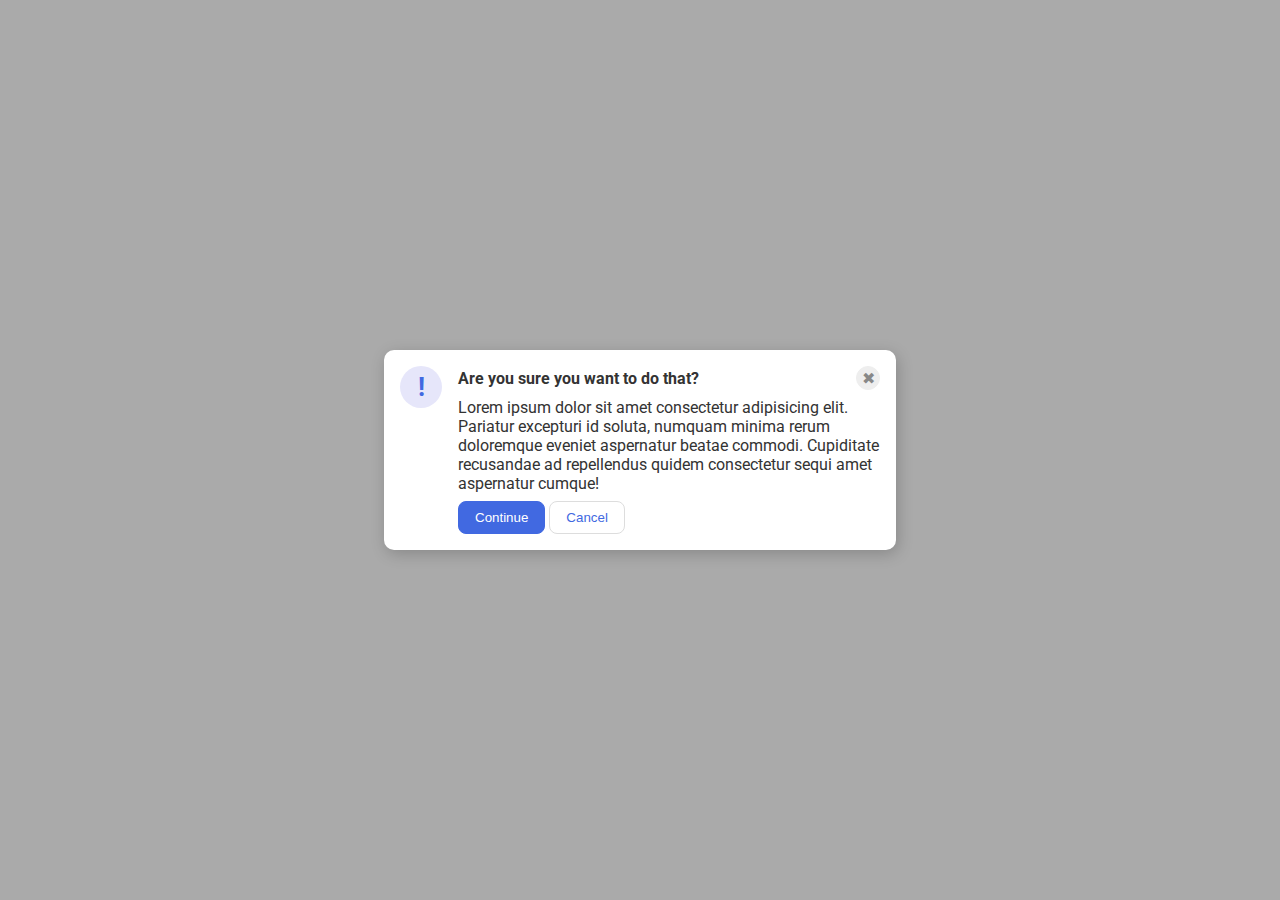
<file: foundations/flex/05-flex-modal/index.html>
<!DOCTYPE html>
<html lang="en">
  <head>
    <meta charset="UTF-8">
    <meta http-equiv="X-UA-Compatible" content="IE=edge">
    <meta name="viewport" content="width=device-width, initial-scale=1.0">
    <link rel="stylesheet" href="style.css">
    <title>Modal</title>
  </head>
  <body>
    <div class="modal">
      <div class="icon">!</div>
      <div class="message">
        <div class="top-bar">
          <div class="header">Are you sure you want to do that?</div>
          <button class="close-button">✖</button>
        </div>
        <div class="text">Lorem ipsum dolor sit amet consectetur adipisicing elit. Pariatur excepturi id soluta, numquam minima rerum doloremque eveniet aspernatur beatae commodi. Cupiditate recusandae ad repellendus quidem consectetur sequi amet aspernatur cumque!</div>
        <div class="buttons">
          <button class="continue">Continue</button>
          <button class="cancel">Cancel</button>
        </div>
      </div>
      </div>
  </body>
</html>
</file>
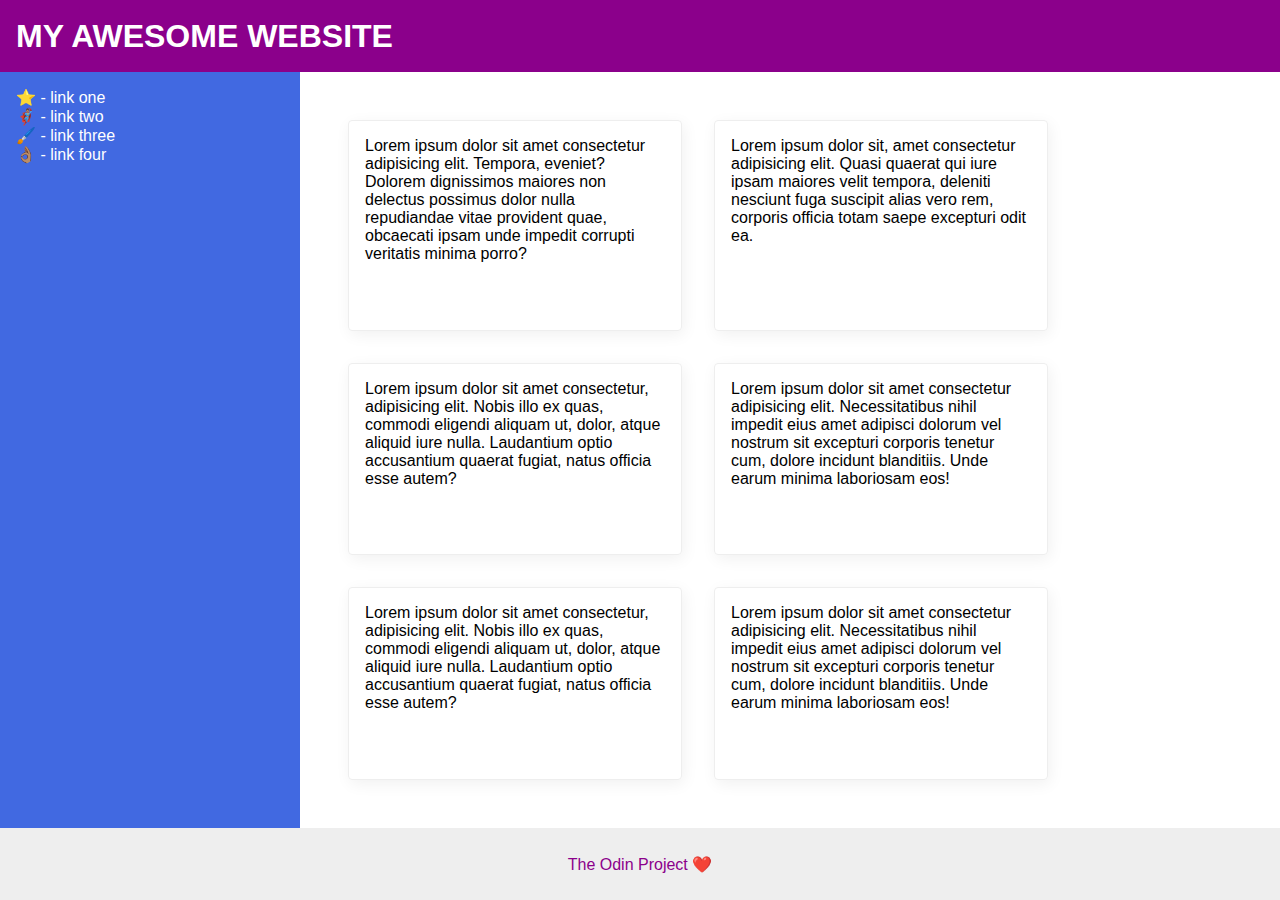
<file: foundations/flex/07-flex-layout-2/index.html>
<!DOCTYPE html>
<html lang="en">
  <head>
    <meta charset="UTF-8">
    <meta http-equiv="X-UA-Compatible" content="IE=edge">
    <meta name="viewport" content="width=device-width, initial-scale=1.0">
    <title>The Holy Grail</title>
    <link rel="stylesheet" href="style.css">
  </head>
  <body>
    <div class="header">
      MY AWESOME WEBSITE
    </div>
    
    <div class="body">

      <div class="sidebar">
        <ul>
          <li><a href="#">⭐ - link one</a></li>
          <li><a href="#">🦸🏽‍♂️ - link two</a></li>
          <li><a href="#">🖌️ - link three</a></li>
          <li><a href="#">👌🏽 - link four</a></li>
        </ul>
      </div>

      <div class="container">
        <div class="card">Lorem ipsum dolor sit amet consectetur adipisicing elit. Tempora, eveniet? Dolorem dignissimos maiores non delectus possimus dolor nulla repudiandae vitae provident quae, obcaecati ipsam unde impedit corrupti veritatis minima porro?</div>
        <div class="card">Lorem ipsum dolor sit, amet consectetur adipisicing elit. Quasi quaerat qui iure ipsam maiores velit tempora, deleniti nesciunt fuga suscipit alias vero rem, corporis officia totam saepe excepturi odit ea.</div>
        <div class="card">Lorem ipsum dolor sit amet consectetur, adipisicing elit. Nobis illo ex quas, commodi eligendi aliquam ut, dolor, atque aliquid iure nulla. Laudantium optio accusantium quaerat fugiat, natus officia esse autem?</div>
        <div class="card">Lorem ipsum dolor sit amet consectetur adipisicing elit. Necessitatibus nihil impedit eius amet adipisci dolorum vel nostrum sit excepturi corporis tenetur cum, dolore incidunt blanditiis. Unde earum minima laboriosam eos!</div>
        <div class="card">Lorem ipsum dolor sit amet consectetur, adipisicing elit. Nobis illo ex quas, commodi eligendi aliquam ut, dolor, atque aliquid iure nulla. Laudantium optio accusantium quaerat fugiat, natus officia esse autem?</div>
        <div class="card">Lorem ipsum dolor sit amet consectetur adipisicing elit. Necessitatibus nihil impedit eius amet adipisci dolorum vel nostrum sit excepturi corporis tenetur cum, dolore incidunt blanditiis. Unde earum minima laboriosam eos!</div>
      </div>

    </div>

    <div class="footer">
      The Odin Project ❤️
    </div>
  </body>
</html>
</file>
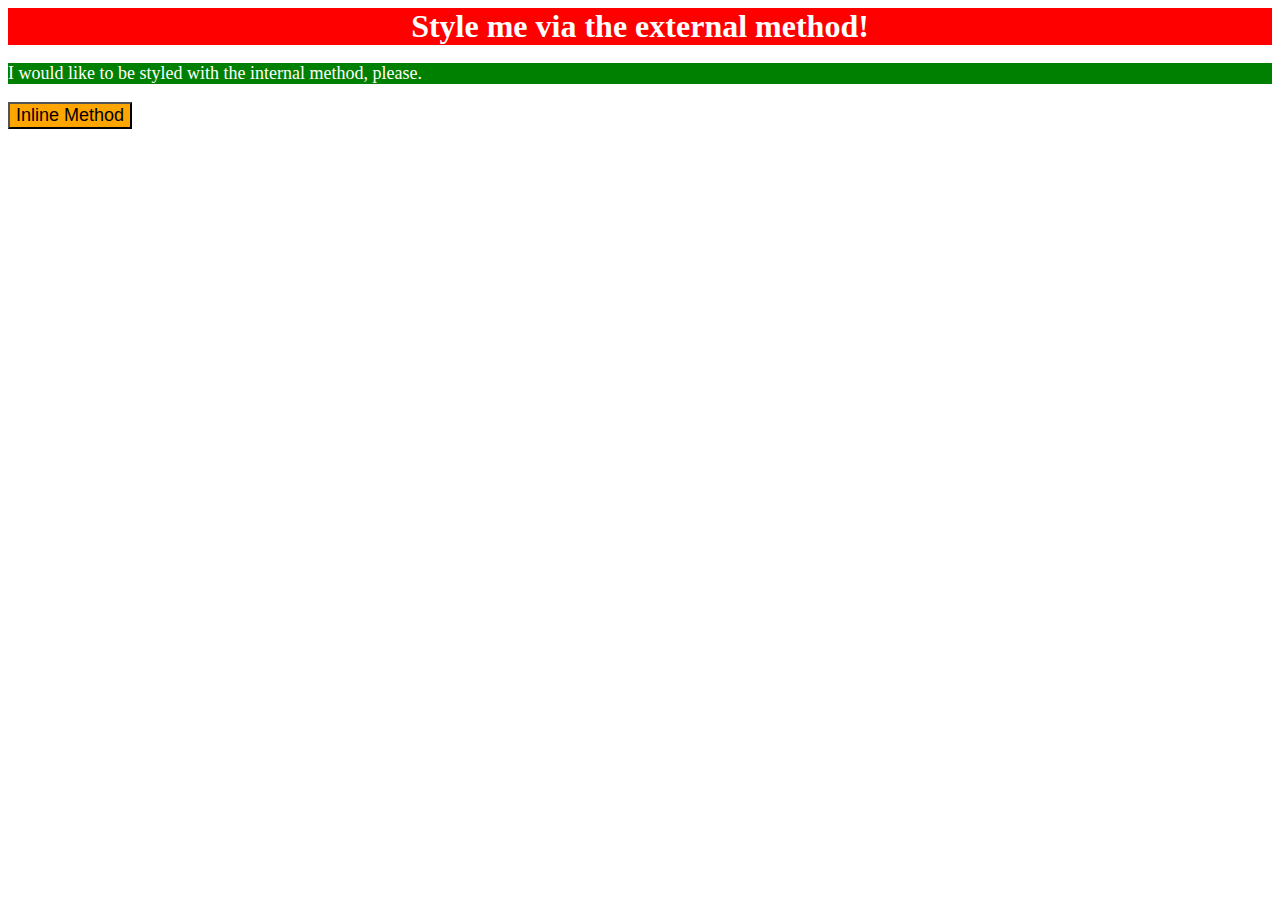
<file: foundations/intro-to-css/01-css-methods/index.html>
<!DOCTYPE html>
<html lang="en">
  <head>
    <meta charset="UTF-8">
    <meta http-equiv="X-UA-Compatible" content="IE=edge">
    <meta name="viewport" content="width=device-width, initial-scale=1.0">
    <title>Methods for Adding CSS</title>
    <link href="styles.css" rel="stylesheet">
  
    <style>
      p{
        color: white;
        background-color: green;
        font-size: 18px;
      }
    </style>

  </head>
  <body>
    <div>Style me via the external method!</div>
    <p>I would like to be styled with the internal method, please.</p>
    <button style="background-color: orange; font-size: 18px;">Inline Method</button>
  </body>
</html>
</file>
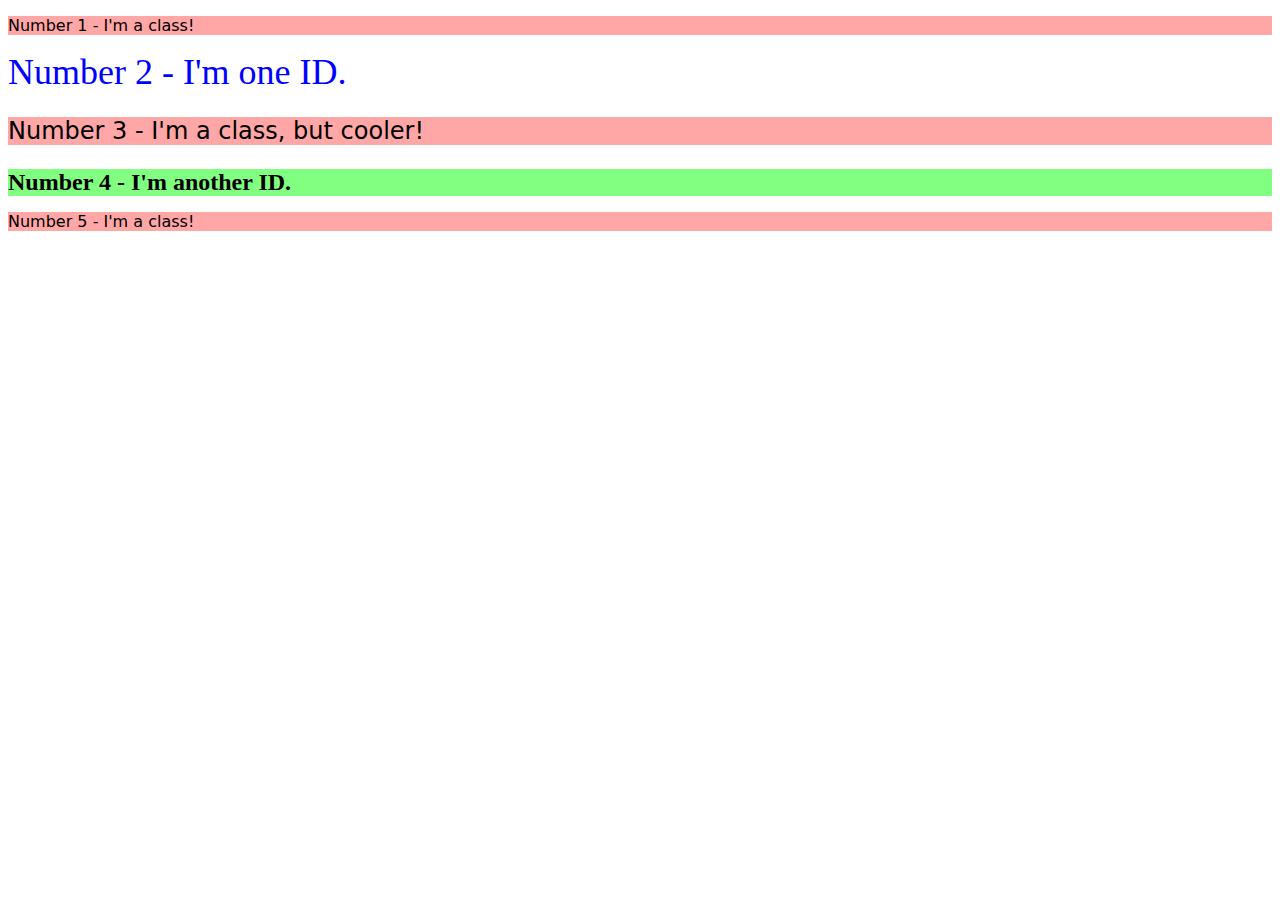
<file: foundations/intro-to-css/02-class-id-selectors/index.html>
<!DOCTYPE html>
<html lang="en">
  <head>
    <meta charset="UTF-8">
    <meta http-equiv="X-UA-Compatible" content="IE=edge">
    <meta name="viewport" content="width=device-width, initial-scale=1.0">
    <title>Class and ID Selectors</title>
    <link rel="stylesheet" href="style.css">
  </head>
  <body>
    <p class="odd">Number 1 - I'm a class!</p>
    <div id="two">Number 2 - I'm one ID.</div>
    <p class="odd adjust-font-size">Number 3 - I'm a class, but cooler!</p>
    <div id="four" class="adjust-font-size">Number 4 - I'm another ID.</div>
    <p class="odd">Number 5 - I'm a class!</p>
  </body>
</html>
</file>
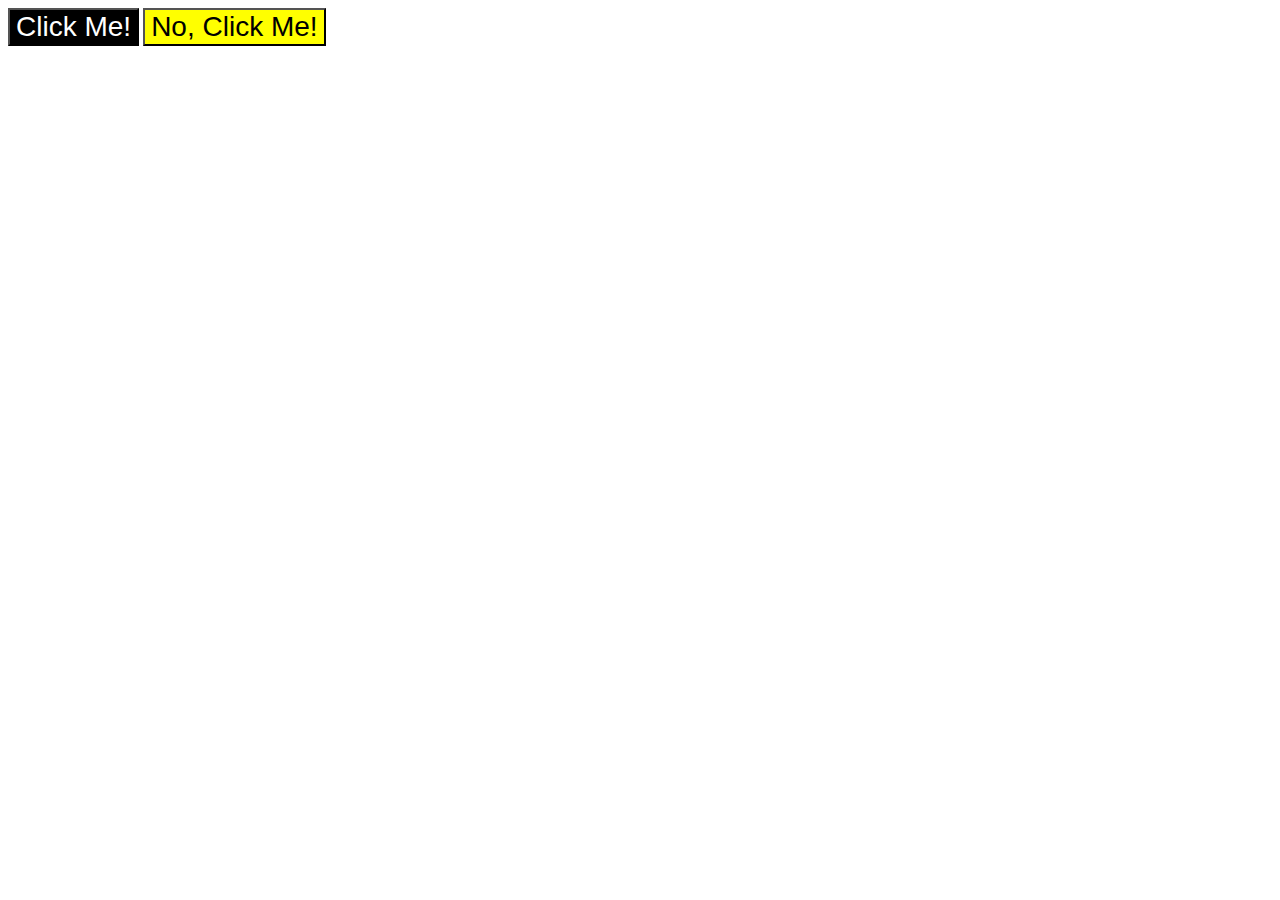
<file: foundations/intro-to-css/03-grouping-selectors/index.html>
<!DOCTYPE html>
<html lang="en">
  <head>
    <meta charset="UTF-8">
    <meta http-equiv="X-UA-Compatible" content="IE=edge">
    <meta name="viewport" content="width=device-width, initial-scale=1.0">
    <title>Grouping Selectors</title>
    <link rel="stylesheet" href="style.css">
  </head>
  <body>
    <button class="inverted">Click Me!</button>
    <button class="fancy">No, Click Me!</button>
  </body>
</html>
</file>
<file: foundations/flex/05-flex-modal/style.css>
@import url('https://fonts.googleapis.com/css2?family=Roboto:wght@400;700&display=swap');

html, body {
  height: 100%;
}

body {
  font-family: Roboto, sans-serif;
  margin: 0;
  background: #aaa;
  color: #333;
  /* I'll give you this one for free lol */
  display: flex;
  align-items: center;
  justify-content: center;
}

.modal {
  background: white;
  width: 480px;
  border-radius: 10px;
  box-shadow: 2px 4px 16px rgba(0,0,0,.2);
  display: flex;
  padding: 16px;
  gap: 16px;
}

.icon {
  color: royalblue;
  font-size: 26px;
  font-weight: 700;
  background: lavender;
  width: 42px;
  height: 42px;
  border-radius: 50%;
  display: flex;
  align-items: center;
  justify-content: center;
  flex-shrink: 0;
}

.close-button {
  background: #eee;
  border-radius: 50%;
  color: #888;
  font-weight: 400;
  font-size: 16px;
  height: 24px;
  width: 24px;
  display: flex;
  align-items: center;
  justify-content: center;
  border: 1px solid #eee;
  padding: 0;
}

button {
  cursor: pointer;
  padding: 8px 16px;
  border-radius: 8px;
}

button.continue {
  background: royalblue;
  border: 1px solid royalblue;
  color: white;
}

button.cancel {
  background: white;
  border: 1px solid #ddd;
  color: royalblue;
}

.top-bar{
  display: flex;
  align-items: center;
  justify-content: space-between;
  font-weight: bold;
}

.message{
  display: flex;
  flex-direction: column;
  gap: 8px;
}
</file>
<file: foundations/flex/07-flex-layout-2/style.css>
body {
  font-family: -apple-system, BlinkMacSystemFont, 'Segoe UI', Roboto, Oxygen, Ubuntu, Cantarell, 'Open Sans', 'Helvetica Neue', sans-serif;
  margin: 0;
  min-height: 100vh;
  display: flex;
  flex-direction: column;
}

.header {
  height: 72px;
  background: darkmagenta;
  color: white;
  font-size: 32px;
  align-content: center;
  font-weight: 900;
  padding-left: 16px;
}

.footer {
  height: 72px;
  background: #eee;
  color: darkmagenta;
  margin-top: auto;
  text-align: center;
  align-content: center;
}

.sidebar {
  width: 300px;
  background: royalblue;
  box-sizing: border-box;
  flex-shrink: 0;
}

.card {
  border: 1px solid #eee;
  box-shadow: 2px 4px 16px rgba(0,0,0,.06);
  border-radius: 4px;
  padding: 16px;
  width: 300px;
}

.container {
  padding: 48px;
  display: flex;
  flex-wrap: wrap;
  gap: 32px;
}

.body{
  display: flex;
  flex: 1;
}

ul {
  list-style: none;
  padding-left: 0;
  margin: 16px;
}

a {
  text-decoration: none;
  color: white;
}
</file>
<file: foundations/intro-to-css/01-css-methods/styles.css>
div{
    color: white;
    background-color: red;
    font-size: 32px;
    text-align: center;
    font-weight: bold;
}
</file>
<file: foundations/intro-to-css/02-class-id-selectors/style.css>
.odd {
    background-color: rgb(255, 167, 167);
    font-family: Verdana, "DejaVu Sans", sans-serif;
  }
  
.adjust-font-size {
    font-size: 24px;
}
  
#two {
    color: #0000ff;
    font-size: 36px;
}
  
#four {
    background-color: hsl(120, 100%, 75%);
    font-weight: bold;
}
</file>
<file: foundations/intro-to-css/03-grouping-selectors/style.css>
.inverted,
.fancy {
  font-family: Helvetica, "Times New Roman", sans-serif;
  font-size: 28px;
}

.inverted {
  background-color: black;
  color: white;
}

.fancy {
  background-color: yellow;
}
</file>
